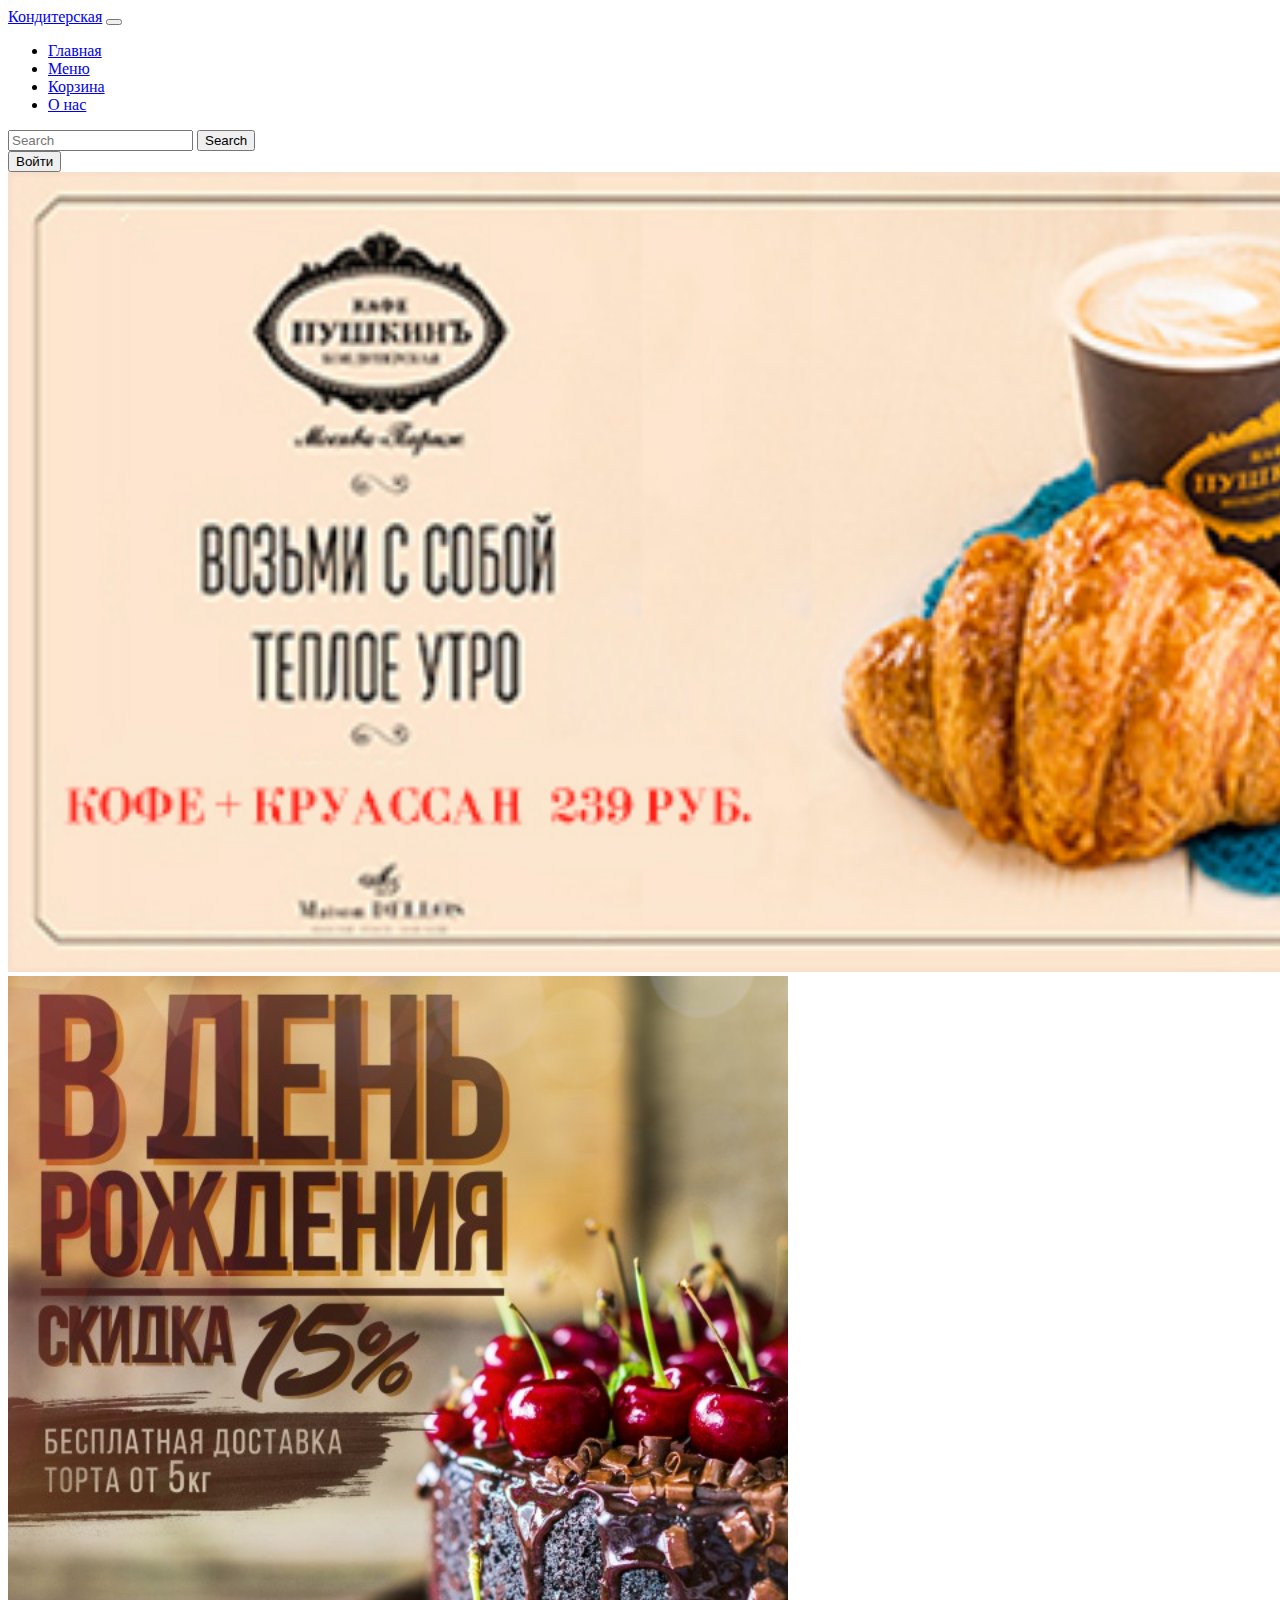
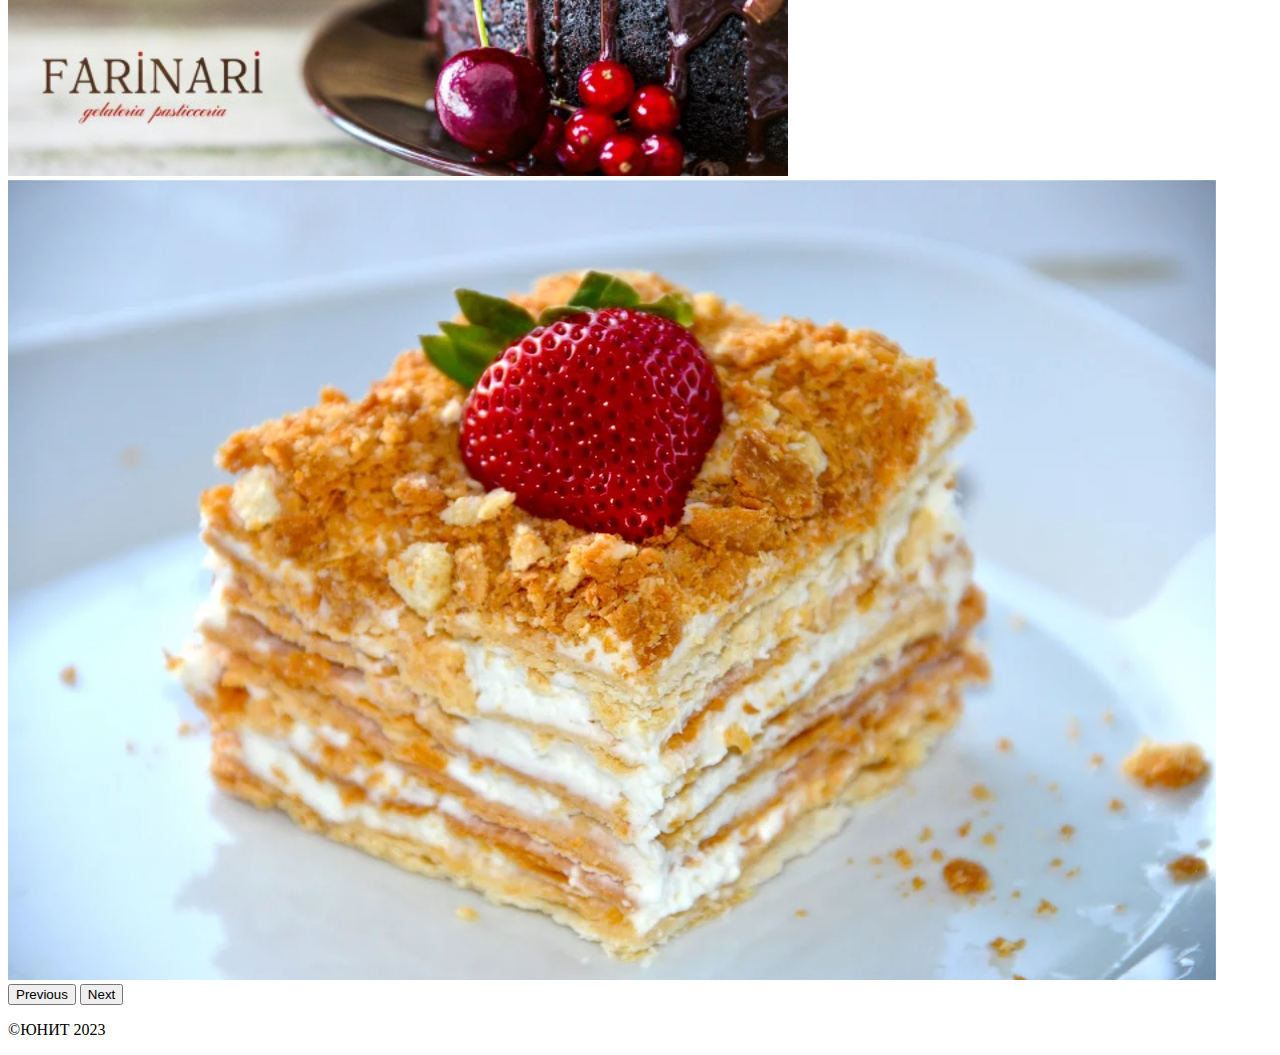
<file: index.html>
<!doctype html>
<html lang="en">
  <head>
    <meta charset="utf-8">
    <meta name="viewport" content="width=device-width, initial-scale=1">
    <title>Bootstrap demo</title>
    <link rel="stylesheet" href="style.css">
    <link href="https://cdn.jsdelivr.net/npm/bootstrap@5.3.2/dist/css/bootstrap.min.css" rel="stylesheet" integrity="sha384-T3c6CoIi6uLrA9TneNEoa7RxnatzjcDSCmG1MXxSR1GAsXEV/Dwwykc2MPK8M2HN" crossorigin="anonymous">
  </head>
  <body>
    <nav class="navbar navbar-expand-lg bg-dark" data-bs-theme="dark">
        <div class="container-fluid">
          <a class="navbar-brand" href="#">Кондитерская</a>
          <button class="navbar-toggler" type="button" data-bs-toggle="collapse" data-bs-target="#navbarSupportedContent" aria-controls="navbarSupportedContent" aria-expanded="false" aria-label="Toggle navigation">
            <span class="navbar-toggler-icon"></span>
          </button>
          <div class="collapse navbar-collapse" id="navbarSupportedContent">
            <ul class="navbar-nav me-auto mb-2 mb-lg-0">
              <li class="nav-item">
                <a class="nav-link active" aria-current="page" href="./index.html">Главная</a>
              </li>
              <li class="nav-item">
                <a class="nav-link" href="./products.html">Меню</a>
              </li>
              <li class="nav-item">
                <a class="nav-link" href="./basket.html">Корзина</a>
              </li>
              <li class="nav-item">
                <a class="nav-link" href="./workers.html">О нас</a>
              </li>
            </ul>
            <form class="d-flex" role="search">
              <input class="form-control me-2" type="search" placeholder="Search" aria-label="Search">
              <button class="btn btn-light" type="submit">Search</button>
            </form>
            <form action="./avtir.html">
              <button class="btn btn-light mx-2" type="submit">Войти</button>
            </form>
          </div>
        </div>
      </nav>

      <div id="carouselExample" class="carousel slide">
        <div class="carousel-inner">
          <div class="carousel-item active">
            <img src="./image/foto1.jpg" class="d-block w-100" alt="...">
          </div>
          <div class="carousel-item">
            <img src="./image/foto2.jpg" class="d-block w-100" alt="...">
          </div>
          <div class="carousel-item">
            <img src="./image/napoleon.webp" class="d-block w-100" alt="...">
          </div>
        </div>
        <button class="carousel-control-prev" type="button" data-bs-target="#carouselExample" data-bs-slide="prev">
          <span class="carousel-control-prev-icon" aria-hidden="true"></span>
          <span class="visually-hidden">Previous</span>
        </button>
        <button class="carousel-control-next" type="button" data-bs-target="#carouselExample" data-bs-slide="next">
          <span class="carousel-control-next-icon" aria-hidden="true"></span>
          <span class="visually-hidden">Next</span>
        </button>
      </div>

      <div class="container">
        <footer class="py-3 my-4">
          <p class="text-center text-muted">©ЮНИТ 2023</p>
        </footer>
      </div>
    <script src="https://cdn.jsdelivr.net/npm/bootstrap@5.3.2/dist/js/bootstrap.bundle.min.js" integrity="sha384-C6RzsynM9kWDrMNeT87bh95OGNyZPhcTNXj1NW7RuBCsyN/o0jlpcV8Qyq46cDfL" crossorigin="anonymous"></script>
  </body>
</html>
</file>
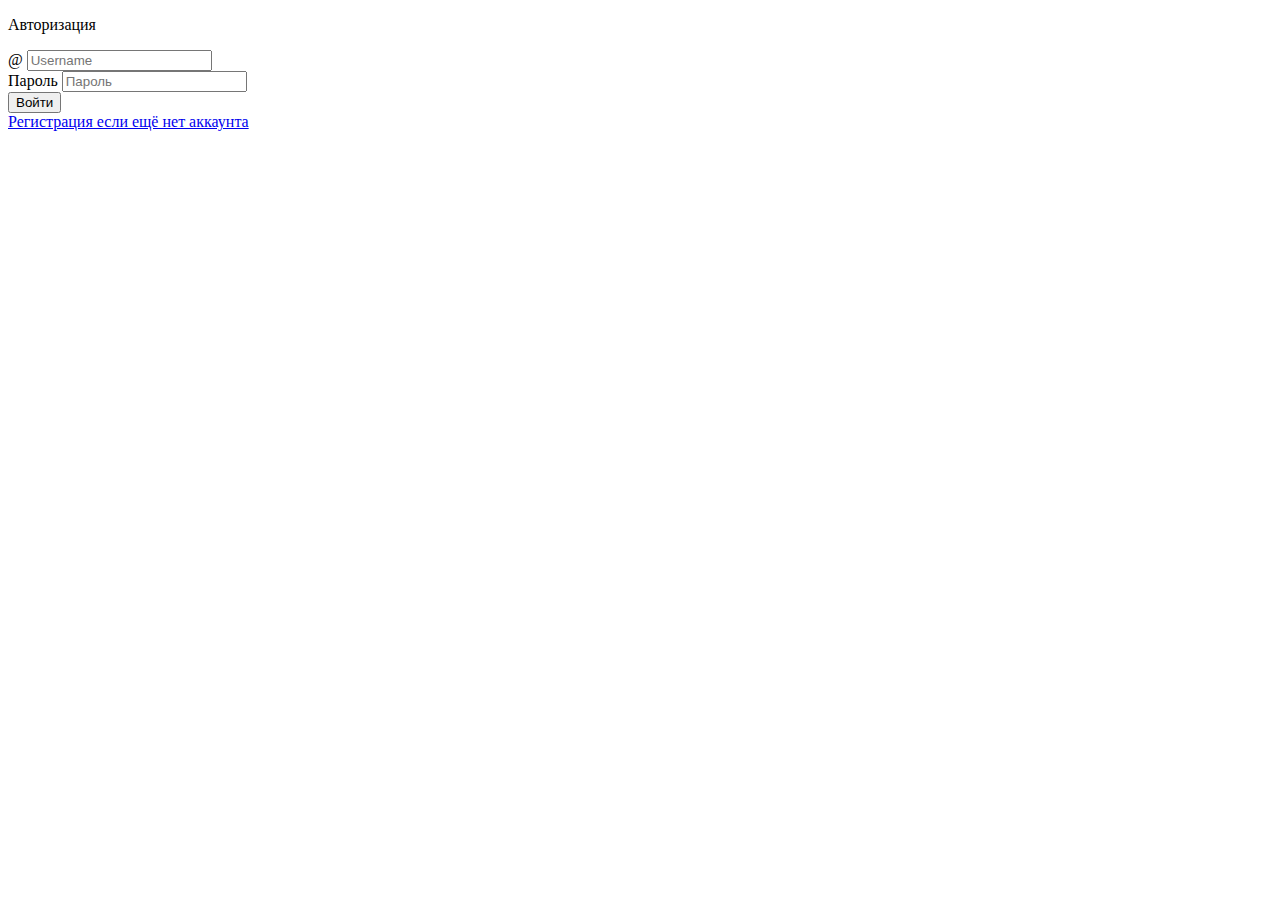
<file: avtir.html>
<!DOCTYPE html>
<html lang="en">
<head>
    <meta charset="UTF-8">
    <meta name="viewport" content="width=device-width, initial-scale=1.0">
    <title>Document</title>
    <link href="https://cdn.jsdelivr.net/npm/bootstrap@5.3.2/dist/css/bootstrap.min.css" rel="stylesheet" integrity="sha384-T3c6CoIi6uLrA9TneNEoa7RxnatzjcDSCmG1MXxSR1GAsXEV/Dwwykc2MPK8M2HN" crossorigin="anonymous">
 
</head>
<body>
    <div class="mx-2 my-5 text-center">
        <p class="h1 text-center">Авторизация</p>
        <form action="">

            <div class="input-group mb-3">
                <span class="input-group-text" id="basic-addon1">@</span>
                <input type="text" class="form-control" placeholder="Username" aria-label="Username" aria-describedby="basic-addon1">
             </div>
              <div class="input-group">
                <span class="input-group-text" id="basic-addon1">Пароль</span>
                <input type="password" class="form-control" placeholder="Пароль" aria-label="Пароль" aria-describedby="basic-addon1">
              </div>

              <form>
                <button class="btn btn-light mx-2" type="submit">Войти</button>
            </form>

            <span class="input-group-text" id="basic-addon1"><a href="./regist.html">Регистрация если ещё нет аккаунта</a></span>
            

        </form>
    </div>
</body>
</html>
</file>
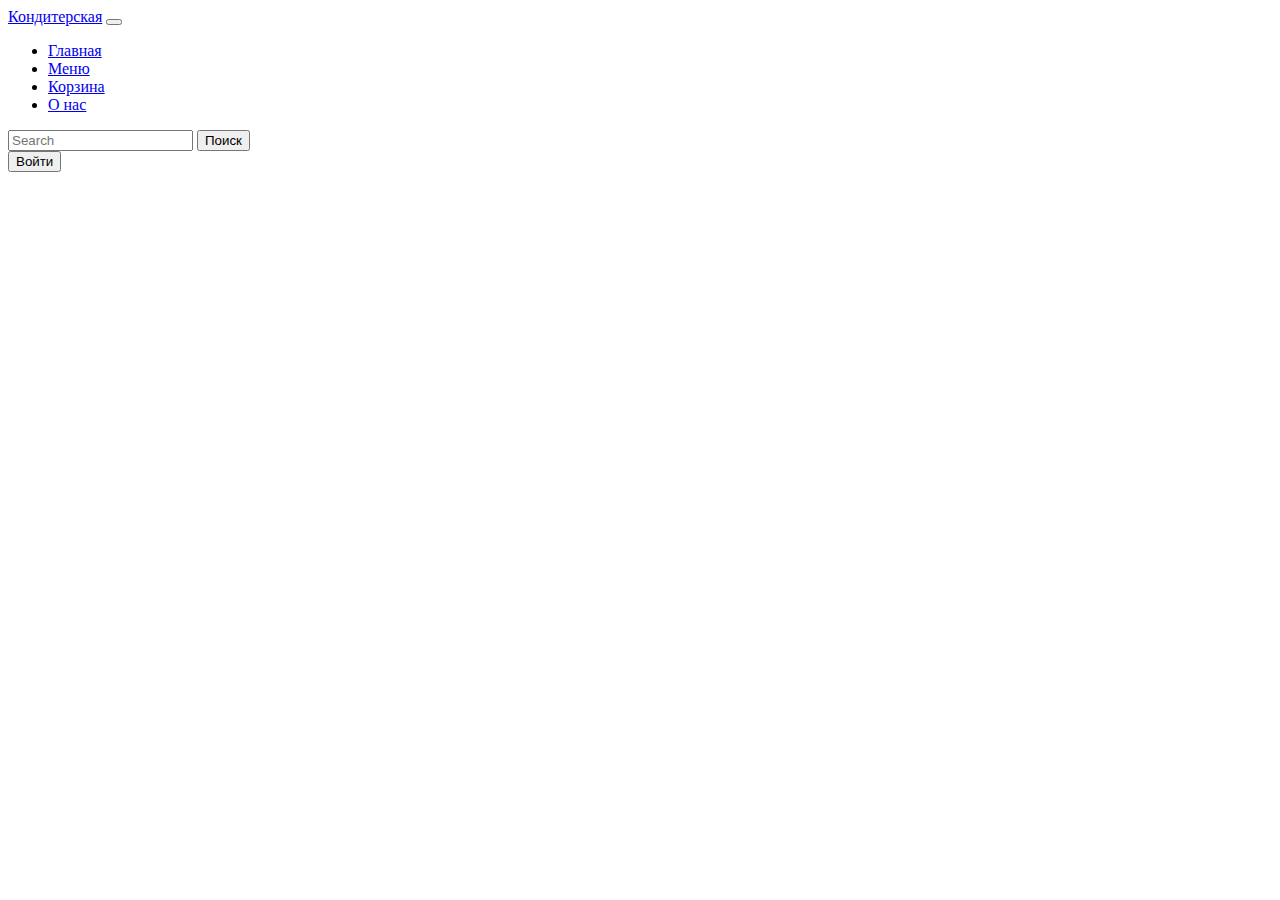
<file: basket.html>
<!DOCTYPE html>
<html lang="en">
<head>
    <meta charset="UTF-8">
    <meta name="viewport" content="width=device-width, initial-scale=1.0">
    <title>Document</title>
    <link href="https://cdn.jsdelivr.net/npm/bootstrap@5.3.2/dist/css/bootstrap.min.css" rel="stylesheet" integrity="sha384-T3c6CoIi6uLrA9TneNEoa7RxnatzjcDSCmG1MXxSR1GAsXEV/Dwwykc2MPK8M2HN" crossorigin="anonymous">
</head>
<body>
    <nav class="navbar navbar-expand-lg bg-dark" data-bs-theme="dark">
        <div class="container-fluid">
          <a class="navbar-brand" href="#">Кондитерская</a>
          <button class="navbar-toggler" type="button" data-bs-toggle="collapse" data-bs-target="#navbarSupportedContent" aria-controls="navbarSupportedContent" aria-expanded="false" aria-label="Toggle navigation">
            <span class="navbar-toggler-icon"></span>
          </button>
          <div class="collapse navbar-collapse" id="navbarSupportedContent">
            <ul class="navbar-nav me-auto mb-2 mb-lg-0">
              <li class="nav-item">
                <a class="nav-link active" aria-current="page" href="./index.html">Главная</a>
              </li>
              <li class="nav-item">
                <a class="nav-link" href="./products.html">Меню</a>
              </li>
              <li class="nav-item">
                <a class="nav-link" href="./basket.html">Корзина</a>
              </li>
              <li class="nav-item">
                <a class="nav-link" href="./workers.html">О нас</a>
              </li>
            </ul>
            <form class="d-flex" role="search">
              <form class="d-flex" role="search">
                <input class="form-control me-2" type="search" placeholder="Search" aria-label="Search">
                <button class="btn btn-light" type="submit">Поиск</button>
              </form>
              <form action="./avtir.html">
                  <button class="btn btn-light mx-2" type="submit">Войти</button>
              </form> 
            </form>
          </div>
        </div>
      </nav>
</body>
</html>
</file>
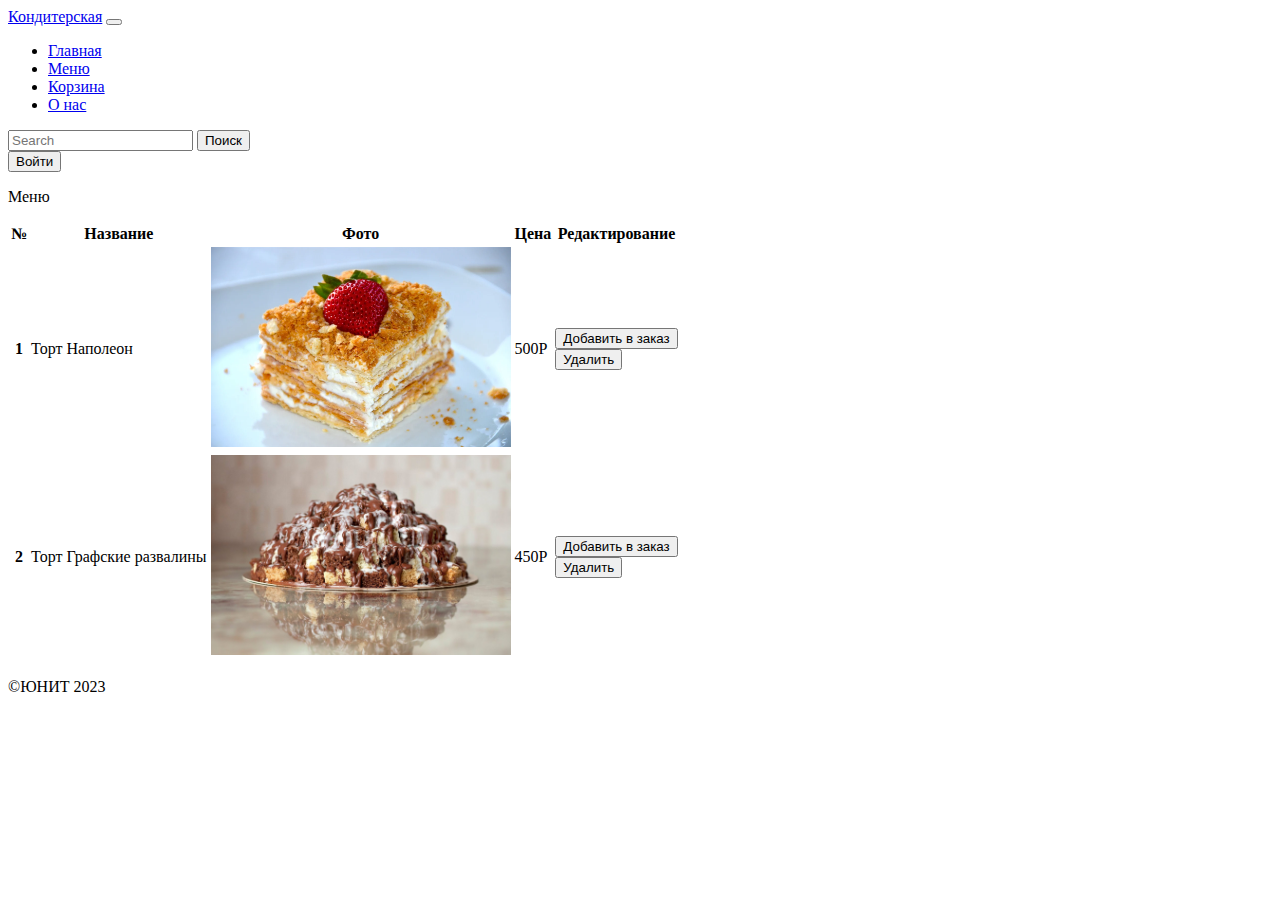
<file: products.html>
<!doctype html>
<html lang="en">
  <head>
    <meta charset="utf-8">
    <meta name="viewport" content="width=device-width, initial-scale=1">
    <title>Bootstrap demo</title>
    <link href="https://cdn.jsdelivr.net/npm/bootstrap@5.3.2/dist/css/bootstrap.min.css" rel="stylesheet" integrity="sha384-T3c6CoIi6uLrA9TneNEoa7RxnatzjcDSCmG1MXxSR1GAsXEV/Dwwykc2MPK8M2HN" crossorigin="anonymous">
  </head>
  <body>
    <nav class="navbar navbar-expand-lg bg-dark" data-bs-theme="dark">
        <div class="container-fluid">
          <a class="navbar-brand" href="#">Кондитерская</a>
          <button class="navbar-toggler" type="button" data-bs-toggle="collapse" data-bs-target="#navbarSupportedContent" aria-controls="navbarSupportedContent" aria-expanded="false" aria-label="Toggle navigation">
            <span class="navbar-toggler-icon"></span>
          </button>
          <div class="collapse navbar-collapse" id="navbarSupportedContent">
            <ul class="navbar-nav me-auto mb-2 mb-lg-0">
              <li class="nav-item">
                <a class="nav-link active" aria-current="page" href="./index.html">Главная</a>
              </li>
              <li class="nav-item">
                <a class="nav-link" href="./products.html">Меню</a>
              </li>
              <li class="nav-item">
                <a class="nav-link" href="./basket.html">Корзина</a>
              </li>
              <li class="nav-item">
                <a class="nav-link" href="./workers.html">О нас</a>
              </li>
            </ul>
            <form class="d-flex" role="search">
              <input class="form-control me-2" type="search" placeholder="Search" aria-label="Search">
              <button class="btn btn-light" type="submit">Поиск</button>
            </form>
            <form action="./avtir.html">
                <button class="btn btn-light mx-2" type="submit">Войти</button>
            </form>    
                  
          </div>
        </div>
      </nav>

      <div class="mx-2 my-5">
        <p class="h1 text-center">Меню</p>
      </div>

      <table class="table table-responsive table-bordered text-center table table-hover">
        <thead>
          <tr>
            <th scope="col">№</th>
            <th scope="col">Название</th>
            <th scope="col">Фото</th>
            <th scope="col">Цена</th>
            <th scope="col">Редактирование</th>
          </tr>
        </thead>
        <tbody>
          <tr>
            <th scope="row">1</th>
            <td>Торт Наполеон</td>
            <td>
                <img src="./image/napoleon.webp" alt="" width="300px" height="200px">
            </td>
            <td>500Р</td>
            <td class="d-flex flex-row jutify-content">
                <form class="mx-2" action="./products_form.html">
                    <button type="submit" class="btn btn-primary">Добавить в заказ</button>
                </form>
                <button type="submit" class="btn btn-danger">Удалить</button>
            </td>
          </tr>
          <tr>
            <th scope="row">2</th>
            <td>Торт Графские развалины</td>
            <td>
                <img src="./image/razvaliny.jpg" alt="" width="300px" height="200px">
            </td>
            <td>450Р</td>
            <td class="d-flex flex-row jutify-content">
                <form  class="mx-2"  action="./products_form.html">
                    <button type="submit" class="btn btn-primary">Добавить в заказ</button>
                </form>
                <button type="submit" class="btn btn-danger">Удалить</button>
            </td>
          </tr>
        </tbody>
      </table>

      <div class="container">
        <footer class="py-3 my-4">
          <p class="text-center text-muted">©ЮНИТ 2023</p>
        </footer>
      </div>
    <script src="https://cdn.jsdelivr.net/npm/bootstrap@5.3.2/dist/js/bootstrap.bundle.min.js" integrity="sha384-C6RzsynM9kWDrMNeT87bh95OGNyZPhcTNXj1NW7RuBCsyN/o0jlpcV8Qyq46cDfL" crossorigin="anonymous"></script>
  </body>
</html>
</file>
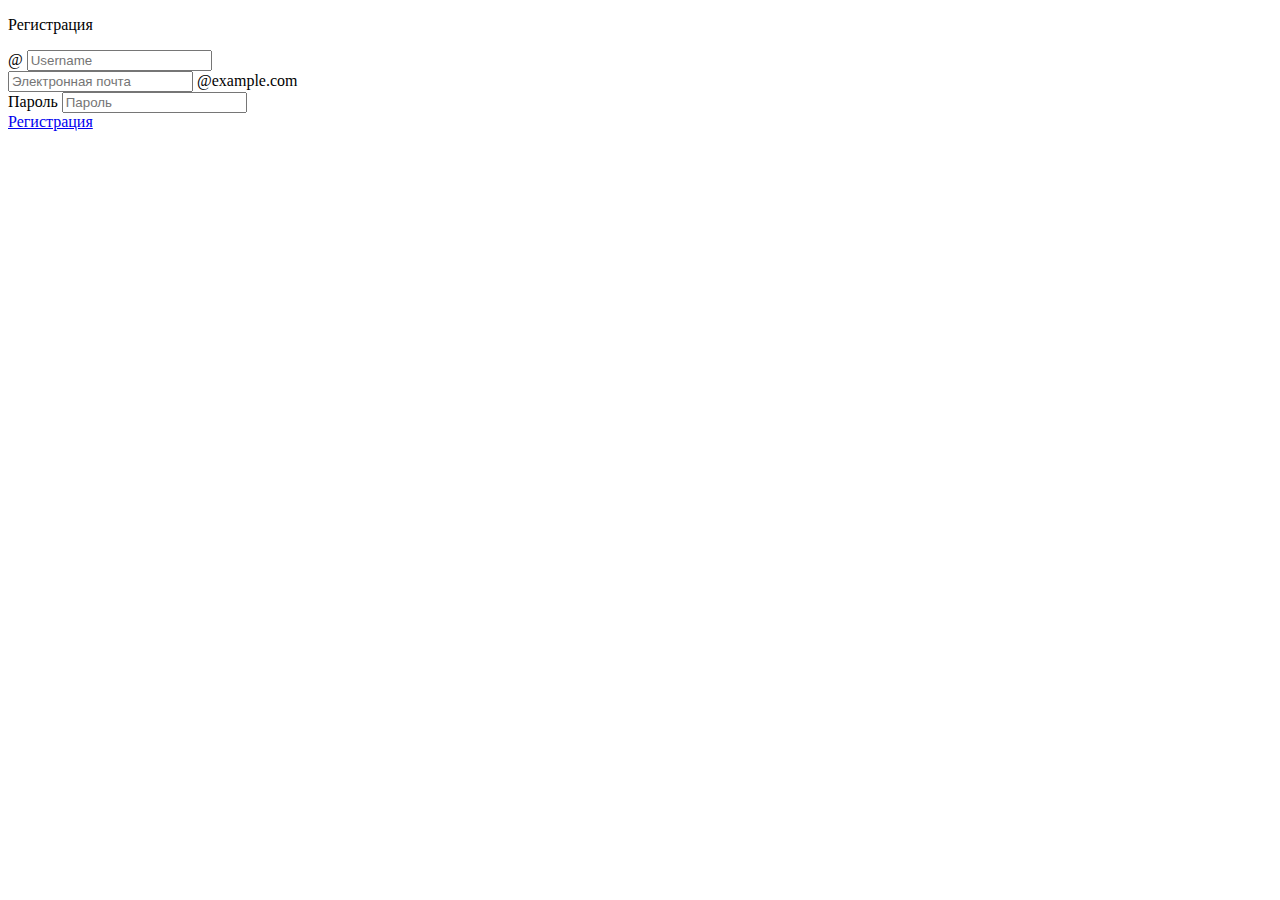
<file: regist.html>
<!DOCTYPE html>
<html lang="en">
<head>
    <meta charset="UTF-8">
    <meta name="viewport" content="width=device-width, initial-scale=1.0">
    <title>Document</title>
    <link href="https://cdn.jsdelivr.net/npm/bootstrap@5.3.2/dist/css/bootstrap.min.css" rel="stylesheet" integrity="sha384-T3c6CoIi6uLrA9TneNEoa7RxnatzjcDSCmG1MXxSR1GAsXEV/Dwwykc2MPK8M2HN" crossorigin="anonymous">
</head>
<body>
  <form>
    <p class="h1 text-center">Регистрация</p>

    <div class="input-group mb-3">
        <span class="input-group-text" id="basic-addon1">@</span>
        <input required type="text" class="form-control" placeholder="Username" aria-label="Username" aria-describedby="basic-addon1">
      </div>
      
      <div class="input-group mb-3">
        <input required type="text" class="form-control" placeholder="Электронная почта" aria-label="Электронная почта" aria-describedby="basic-addon2">
        <span class="input-group-text" id="basic-addon2">@example.com</span>
      </div>

      <div class="input-group mb-3">
        <span class="input-group-text" id="basic-addon1">Пароль</span>
        <input required type="password" class="form-control" placeholder="Пароль" aria-label="Пароль" aria-describedby="basic-addon1">
      </div>

      <form>
        <span class="input-group-text" id="basic-addon1"><a href="./products.html">Регистрация</a></span>
      </form>
    </form>
</body>
</html>
</file>
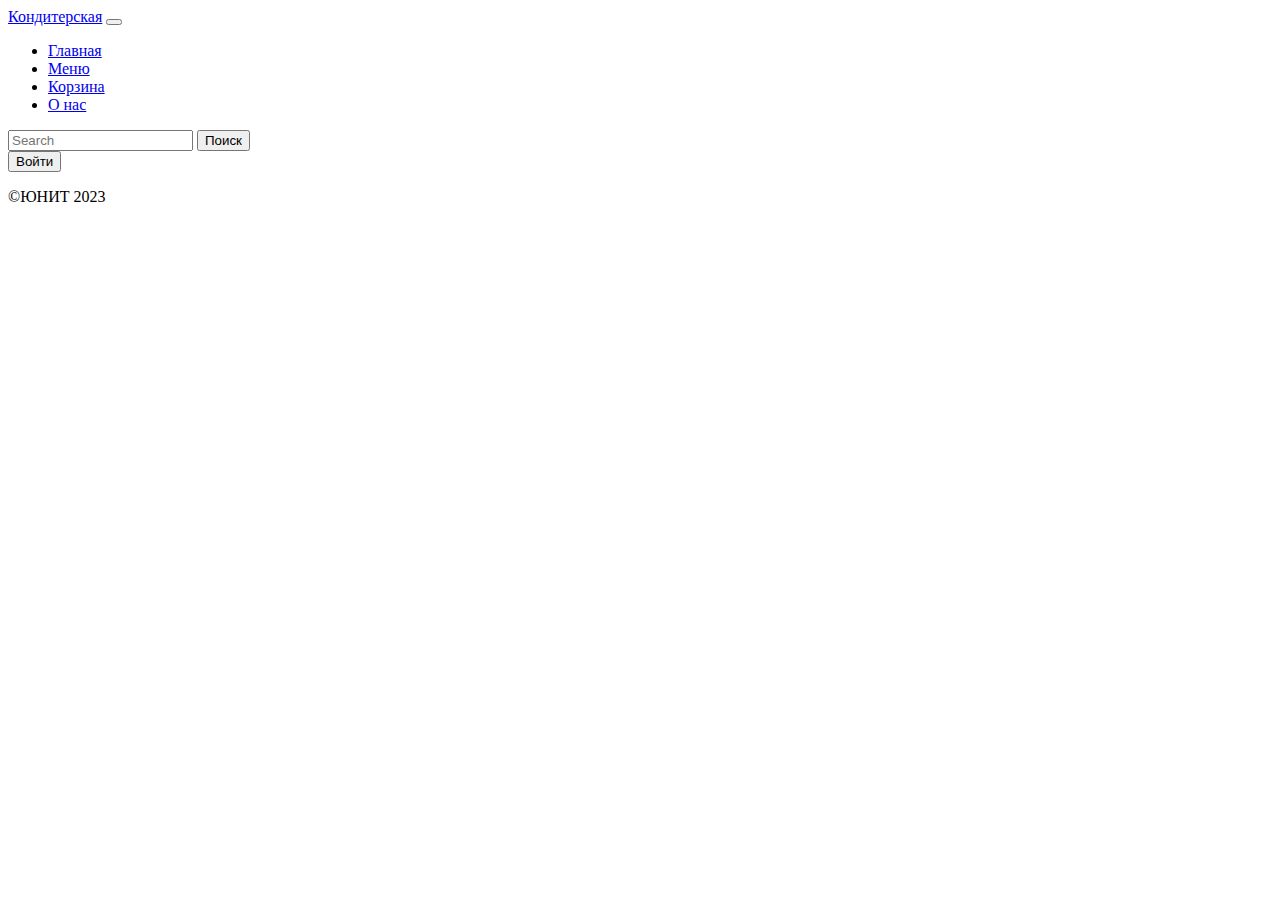
<file: workers.html>
<!doctype html>
<html lang="en">
  <head>
    <meta charset="utf-8">
    <meta name="viewport" content="width=device-width, initial-scale=1">
    <title>Bootstrap demo</title>
    <link href="https://cdn.jsdelivr.net/npm/bootstrap@5.3.2/dist/css/bootstrap.min.css" rel="stylesheet" integrity="sha384-T3c6CoIi6uLrA9TneNEoa7RxnatzjcDSCmG1MXxSR1GAsXEV/Dwwykc2MPK8M2HN" crossorigin="anonymous">
  </head>
  <body>
    <nav class="navbar navbar-expand-lg bg-dark" data-bs-theme="dark">
        <div class="container-fluid">
          <a class="navbar-brand" href="#">Кондитерская</a>
          <button class="navbar-toggler" type="button" data-bs-toggle="collapse" data-bs-target="#navbarSupportedContent" aria-controls="navbarSupportedContent" aria-expanded="false" aria-label="Toggle navigation">
            <span class="navbar-toggler-icon"></span>
          </button>
          <div class="collapse navbar-collapse" id="navbarSupportedContent">
            <ul class="navbar-nav me-auto mb-2 mb-lg-0">
              <li class="nav-item">
                <a class="nav-link active" aria-current="page" href="./index.html">Главная</a>
              </li>
              <li class="nav-item">
                <a class="nav-link" href="./products.html">Меню</a>
              </li>
              <li class="nav-item">
                <a class="nav-link" href="./basket.html">Корзина</a>
              </li>
              <li class="nav-item">
                <a class="nav-link" href="./workers.html">О нас</a>
              </li>
            </ul>
            <form class="d-flex" role="search">
              <form class="d-flex" role="search">
                <input class="form-control me-2" type="search" placeholder="Search" aria-label="Search">
                <button class="btn btn-light" type="submit">Поиск</button>
              </form>
              <form action="./avtir.html">
                  <button class="btn btn-light mx-2" type="submit">Войти</button>
              </form> 
            </form>
          </div>
        </div>
      </nav>

      <div class="container">
        <footer class="py-3 my-4">
          <p class="text-center text-muted">©ЮНИТ 2023</p>
        </footer>
      </div>
    <script src="https://cdn.jsdelivr.net/npm/bootstrap@5.3.2/dist/js/bootstrap.bundle.min.js" integrity="sha384-C6RzsynM9kWDrMNeT87bh95OGNyZPhcTNXj1NW7RuBCsyN/o0jlpcV8Qyq46cDfL" crossorigin="anonymous"></script>
  </body>
</html>
</file>
<file: style.css>
#container {
    display: grid;
    grid-template-columns: 50% 30% auto;
    grid-template-rows: 50% auto;
}

.item {
    width: 100px;
    height: 100px;
    background-color: rgb(93, 196, 93);
    margin: 10px;
}

div > img {
    height: 800px !important;
}
</file>
